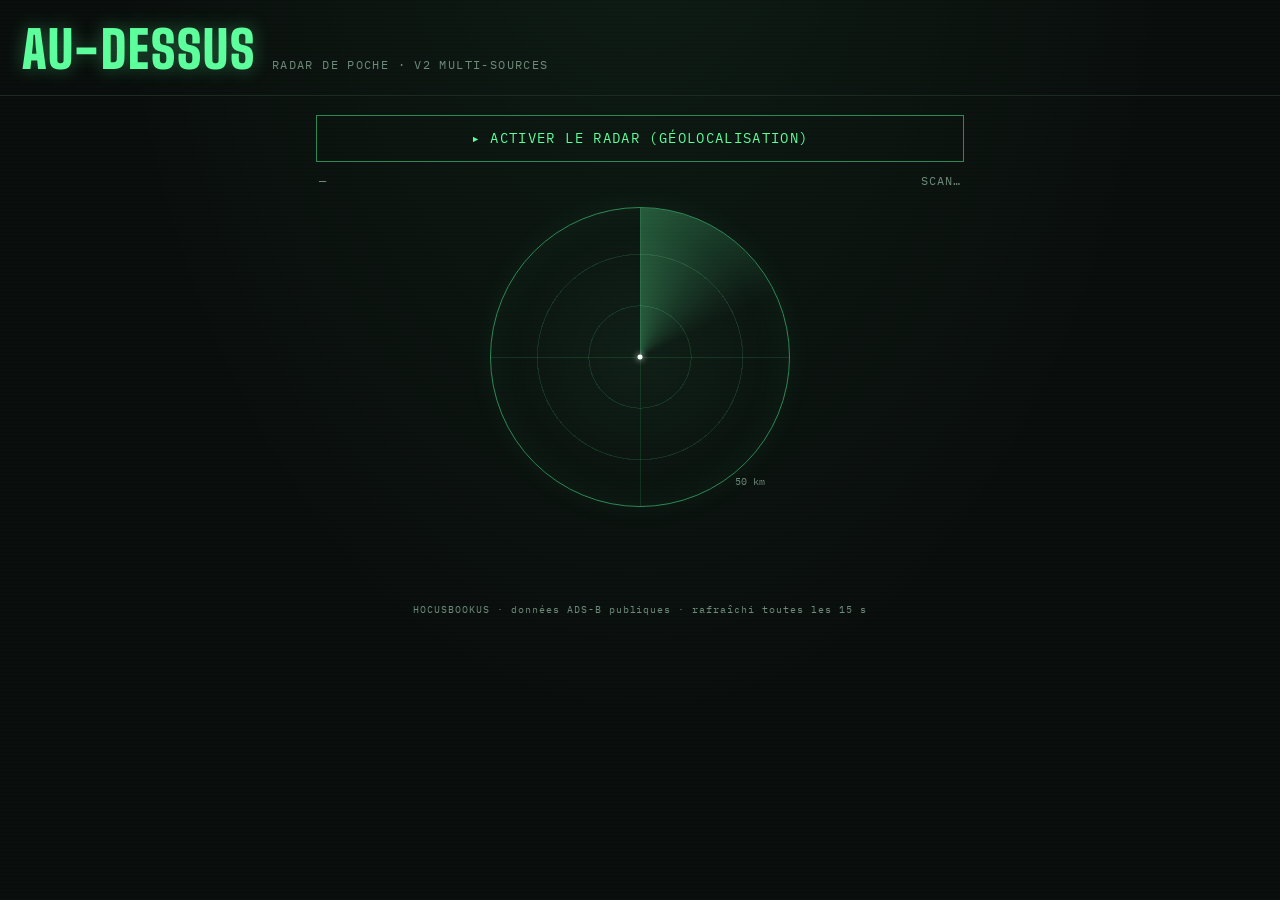
<file: au-dessus-v2.html>
<!DOCTYPE html>
<html lang="fr">
<head>
<meta charset="UTF-8">
<meta name="viewport" content="width=device-width, initial-scale=1.0">
<title>AU-DESSUS — qu'est-ce qui vole sur ta tête ?</title>
<link rel="preconnect" href="https://fonts.googleapis.com">
<link href="https://fonts.googleapis.com/css2?family=Big+Shoulders+Display:wght@500;700;900&family=IBM+Plex+Mono:wght@400;500;600&display=swap" rel="stylesheet">
<style>
:root{
  --bg:#0a0f0d;
  --panel:#101814;
  --line:#1c2a22;
  --phosphor:#5dff9c;
  --phosphor-dim:#2e8a55;
  --amber:#ffb84d;
  --text:#cfe8d8;
  --muted:#6e8a7a;
  --danger:#ff6a5e;
}
*{margin:0;padding:0;box-sizing:border-box}
body{
  background:var(--bg);
  color:var(--text);
  font-family:'IBM Plex Mono',monospace;
  min-height:100vh;
  background-image:
    radial-gradient(ellipse at 50% -20%, rgba(93,255,156,.06), transparent 60%),
    repeating-linear-gradient(0deg, transparent 0 3px, rgba(0,0,0,.18) 3px 4px);
}
header{
  border-bottom:1px solid var(--line);
  padding:1.2rem 1.4rem .9rem;
  display:flex;align-items:baseline;gap:1rem;flex-wrap:wrap;
}
h1{
  font-family:'Big Shoulders Display',sans-serif;
  font-weight:900;font-size:clamp(2rem,7vw,3.2rem);
  letter-spacing:.04em;color:var(--phosphor);
  text-shadow:0 0 18px rgba(93,255,156,.35);
}
header small{color:var(--muted);font-size:.72rem;letter-spacing:.12em;text-transform:uppercase}
main{max-width:680px;margin:0 auto;padding:1.2rem 1rem 3rem}
.status{
  font-size:.78rem;color:var(--muted);letter-spacing:.08em;
  padding:.6rem .2rem;display:flex;justify-content:space-between;gap:.6rem;flex-wrap:wrap;
}
.status .blink{animation:blink 1.2s steps(2) infinite}
@keyframes blink{50%{opacity:.25}}
@media (prefers-reduced-motion: reduce){.blink{animation:none}}

/* Radar */
.radar-wrap{display:flex;justify-content:center;padding:.6rem 0 1.2rem}
.radar{position:relative;width:min(78vw,300px);aspect-ratio:1;border-radius:50%;
  border:1px solid var(--phosphor-dim);
  background:
    radial-gradient(circle, rgba(93,255,156,.05) 0%, transparent 70%),
    repeating-radial-gradient(circle, transparent 0 24%, rgba(93,255,156,.12) 24% calc(24% + 1px));
  box-shadow:inset 0 0 40px rgba(93,255,156,.06), 0 0 30px rgba(93,255,156,.05);
}
.radar::before,.radar::after{content:"";position:absolute;background:rgba(93,255,156,.12)}
.radar::before{left:50%;top:0;width:1px;height:100%}
.radar::after{top:50%;left:0;height:1px;width:100%}
.sweep{position:absolute;inset:0;border-radius:50%;
  background:conic-gradient(from 0deg, rgba(93,255,156,.28), transparent 18%);
  animation:sweep 4s linear infinite;mix-blend-mode:screen}
@keyframes sweep{to{transform:rotate(360deg)}}
@media (prefers-reduced-motion: reduce){.sweep{animation:none;opacity:.25}}
.blip{position:absolute;width:9px;height:9px;border-radius:50%;
  background:var(--phosphor);box-shadow:0 0 8px var(--phosphor);
  transform:translate(-50%,-50%);transition:left 1s,top 1s}
.you{position:absolute;left:50%;top:50%;width:5px;height:5px;border-radius:50%;
  background:#fff;transform:translate(-50%,-50%);box-shadow:0 0 6px #fff}
.radar-range{position:absolute;bottom:6%;right:8%;font-size:.62rem;color:var(--muted)}

/* Hero — closest */
.hero{
  border:1px solid var(--line);background:var(--panel);
  padding:1.1rem 1.2rem;margin-bottom:1rem;position:relative;overflow:hidden;
}
.hero::before{content:"AU-DESSUS DE TA TÊTE";position:absolute;top:.5rem;right:.7rem;
  font-size:.58rem;letter-spacing:.2em;color:var(--phosphor-dim)}
.hero .callsign{font-family:'Big Shoulders Display',sans-serif;font-weight:700;
  font-size:clamp(1.8rem,8vw,2.6rem);color:var(--phosphor);letter-spacing:.05em}
.hero .type{color:var(--amber);font-size:.85rem;margin-top:.15rem}
.hero .grid{display:grid;grid-template-columns:repeat(auto-fit,minmax(110px,1fr));gap:.7rem;margin-top:.9rem}
.hero .grid div{border-left:2px solid var(--phosphor-dim);padding-left:.5rem}
.hero .grid b{display:block;font-size:1.05rem;font-weight:600;color:var(--text)}
.hero .grid span{font-size:.62rem;letter-spacing:.12em;text-transform:uppercase;color:var(--muted)}

/* List */
.ac{border:1px solid var(--line);border-left:3px solid var(--phosphor-dim);
  background:rgba(16,24,20,.7);padding:.7rem .9rem;margin-bottom:.5rem;
  display:flex;justify-content:space-between;align-items:center;gap:.8rem;flex-wrap:wrap}
.ac .id b{color:var(--phosphor);font-weight:600}
.ac .id small{display:block;color:var(--muted);font-size:.68rem}
.ac .nums{text-align:right;font-size:.74rem;color:var(--text);line-height:1.5}
.ac.iss-card{border-left-color:var(--amber)}
.ac.iss-card .id b{color:var(--amber)}

button{
  font-family:'IBM Plex Mono',monospace;font-size:.85rem;letter-spacing:.1em;
  background:transparent;color:var(--phosphor);border:1px solid var(--phosphor-dim);
  padding:.85rem 1.4rem;cursor:pointer;min-height:44px;width:100%;
  text-transform:uppercase;transition:background .2s;
}
button:hover,button:focus-visible{background:rgba(93,255,156,.1);outline:2px solid var(--phosphor);outline-offset:2px}
.error{color:var(--danger);font-size:.78rem;padding:.6rem 0;word-break:break-word}
.empty{color:var(--muted);font-size:.8rem;padding:1rem 0;text-align:center}
.src{color:var(--muted);font-size:.62rem;letter-spacing:.1em;text-align:right;padding:.2rem 0 .6rem}
footer{text-align:center;color:var(--muted);font-size:.62rem;padding:1rem;letter-spacing:.1em}
</style>
</head>
<body>
<header>
  <h1>AU-DESSUS</h1>
  <small>radar de poche · v2 multi-sources</small>
</header>
<main>
  <div id="start"><button id="go">▸ Activer le radar (géolocalisation)</button></div>
  <div class="status" id="status" hidden>
    <span id="pos">—</span><span class="blink" id="scan">SCAN…</span>
  </div>
  <div class="radar-wrap" id="radarwrap" hidden>
    <div class="radar" id="radar" role="img" aria-label="Radar des aéronefs proches">
      <div class="sweep"></div><div class="you"></div>
      <div class="radar-range">50 km</div>
    </div>
  </div>
  <div class="src" id="src"></div>
  <div id="hero"></div>
  <div id="list"></div>
  <div id="msg"></div>
</main>
<footer>HOCUSBOOKUS · données ADS-B publiques · rafraîchi toutes les 15 s</footer>
<script>
const RADIUS_NM = 27;          // ≈ 50 km
const RADAR_KM = 50;
let me = null, timer = null;

const $ = id => document.getElementById(id);

// Sources ADS-B, essayées dans l'ordre. Même format de réponse (champ "ac").
const SOURCES = [
  { name: 'adsb.lol',        url: (la,lo,r) => `https://api.adsb.lol/v2/point/${la}/${lo}/${r}` },
  { name: 'airplanes.live',  url: (la,lo,r) => `https://api.airplanes.live/v2/point/${la}/${lo}/${r}` },
  { name: 'adsb.fi',         url: (la,lo,r) => `https://opendata.adsb.fi/api/v2/lat/${la}/lon/${lo}/dist/${r}` },
];

function fetchTimeout(url, ms = 8000){
  const ctl = new AbortController();
  const t = setTimeout(() => ctl.abort(), ms);
  return fetch(url, { signal: ctl.signal }).finally(() => clearTimeout(t));
}

$('go').addEventListener('click', () => {
  if (!navigator.geolocation) return showMsg("Géolocalisation non disponible (HTTPS requis).");
  navigator.geolocation.getCurrentPosition(p => {
    me = { lat: p.coords.latitude, lon: p.coords.longitude };
    $('start').hidden = true; $('status').hidden = false; $('radarwrap').hidden = false;
    $('pos').textContent = `POS ${me.lat.toFixed(4)} / ${me.lon.toFixed(4)}`;
    tick(); timer = setInterval(tick, 15000);
  }, err => showMsg("Géoloc refusée ou indisponible : " + err.message), { enableHighAccuracy: true, timeout: 10000 });
});

function showMsg(t){ $('msg').innerHTML = `<p class="error">${t}</p>`; }

function haversine(a, b){
  const R = 6371, d = Math.PI/180;
  const dLat = (b.lat-a.lat)*d, dLon = (b.lon-a.lon)*d;
  const h = Math.sin(dLat/2)**2 + Math.cos(a.lat*d)*Math.cos(b.lat*d)*Math.sin(dLon/2)**2;
  return 2*R*Math.asin(Math.sqrt(h));
}
function bearing(a, b){
  const d = Math.PI/180;
  const y = Math.sin((b.lon-a.lon)*d)*Math.cos(b.lat*d);
  const x = Math.cos(a.lat*d)*Math.sin(b.lat*d)-Math.sin(a.lat*d)*Math.cos(b.lat*d)*Math.cos((b.lon-a.lon)*d);
  return (Math.atan2(y,x)*180/Math.PI+360)%360;
}
const cardinal = b => ["N","NE","E","SE","S","SO","O","NO"][Math.round(b/45)%8];
const ftToM = ft => typeof ft === 'number' ? Math.round(ft*0.3048) : null;

async function getAircraft(){
  const errors = [];
  for (const s of SOURCES){
    try{
      const r = await fetchTimeout(s.url(me.lat, me.lon, RADIUS_NM));
      if (!r.ok) { errors.push(`${s.name}: HTTP ${r.status}`); continue; }
      const j = await r.json();
      const raw = j.ac || j.aircraft || [];
      $('src').textContent = `source : ${s.name}`;
      return { list: raw, errors };
    }catch(e){
      errors.push(`${s.name}: ${e.name === 'AbortError' ? 'timeout' : e.message}`);
    }
  }
  return { list: null, errors };
}

async function tick(){
  $('scan').textContent = "SCAN…";
  const { list: raw, errors } = await getAircraft();

  if (raw === null){
    $('scan').textContent = "ERREUR";
    showMsg("Aucune source ADS-B joignable :<br>" + errors.join('<br>'));
    return;
  }

  const aircraft = raw
    .filter(a => a.lat && a.lon)
    .map(a => ({
      callsign: (a.flight||'').trim() || a.r || (a.hex||'').toUpperCase() || '???',
      type: a.t || a.desc || 'type inconnu',
      reg: a.r || '',
      alt: a.alt_baro === 'ground' ? 0 : ftToM(a.alt_baro),
      gs: a.gs ? Math.round(a.gs*1.852) : null,
      dist: haversine(me, a),
      brg: bearing(me, a),
    }))
    .sort((x,y) => x.dist - y.dist);

  // ISS (non bloquant)
  let iss = null;
  try{
    const v = await fetchTimeout('https://api.wheretheiss.at/v1/satellites/25544', 5000).then(r=>r.json());
    if (v.latitude){
      const d = haversine(me, {lat:v.latitude, lon:v.longitude});
      if (d < 1200) iss = { dist:d, brg:bearing(me,{lat:v.latitude,lon:v.longitude}), alt:Math.round(v.altitude), vel:Math.round(v.velocity) };
    }
  }catch(e){ /* ISS optionnelle */ }

  render(aircraft, iss);
  $('scan').textContent = `${aircraft.length} CONTACT${aircraft.length>1?'S':''}` + (iss ? ' + ISS' : '');
  if (errors.length) $('msg').innerHTML = `<p class="error" style="color:var(--muted)">sources HS : ${errors.join(' · ')}</p>`;
  else $('msg').innerHTML = '';
}

function render(list, iss){
  const radar = $('radar');
  radar.querySelectorAll('.blip').forEach(b=>b.remove());
  list.filter(a=>a.dist<=RADAR_KM).forEach(a=>{
    const r = (a.dist/RADAR_KM)*48, th = (a.brg-90)*Math.PI/180;
    const blip = document.createElement('div');
    blip.className='blip';
    blip.style.left = (50 + r*Math.cos(th)) + '%';
    blip.style.top  = (50 + r*Math.sin(th)) + '%';
    blip.title = a.callsign;
    radar.appendChild(blip);
  });

  const h = $('hero');
  if (list.length){
    const a = list[0];
    h.innerHTML = `<div class="hero">
      <div class="callsign">${a.callsign}</div>
      <div class="type">${a.type}${a.reg && a.reg!==a.callsign ? ' · '+a.reg : ''}</div>
      <div class="grid">
        <div><b>${a.dist.toFixed(1)} km</b><span>distance · ${cardinal(a.brg)}</span></div>
        <div><b>${a.alt===0?'au sol':(a.alt!=null?a.alt.toLocaleString('fr-FR')+' m':'—')}</b><span>altitude</span></div>
        <div><b>${a.gs!=null?a.gs+' km/h':'—'}</b><span>vitesse sol</span></div>
      </div></div>`;
  } else {
    h.innerHTML = `<p class="empty">Ciel vide dans un rayon de 50 km. Même les buses font la sieste.</p>`;
  }

  let html = '';
  if (iss){
    html += `<div class="ac iss-card"><div class="id"><b>🛰 ISS — STATION SPATIALE</b>
      <small>l'astronef demandé, en orbite</small></div>
      <div class="nums">${Math.round(iss.dist)} km au ${cardinal(iss.brg)} · alt ${iss.alt} km · ${iss.vel.toLocaleString('fr-FR')} km/h</div></div>`;
  }
  list.slice(1,9).forEach(a=>{
    html += `<div class="ac"><div class="id"><b>${a.callsign}</b><small>${a.type}</small></div>
      <div class="nums">${a.dist.toFixed(1)} km ${cardinal(a.brg)} · ${a.alt===0?'sol':(a.alt!=null?a.alt.toLocaleString('fr-FR')+' m':'— m')} · ${a.gs!=null?a.gs+' km/h':'—'}</div></div>`;
  });
  $('list').innerHTML = html;
}
</script>
</body>
</html>
</file>
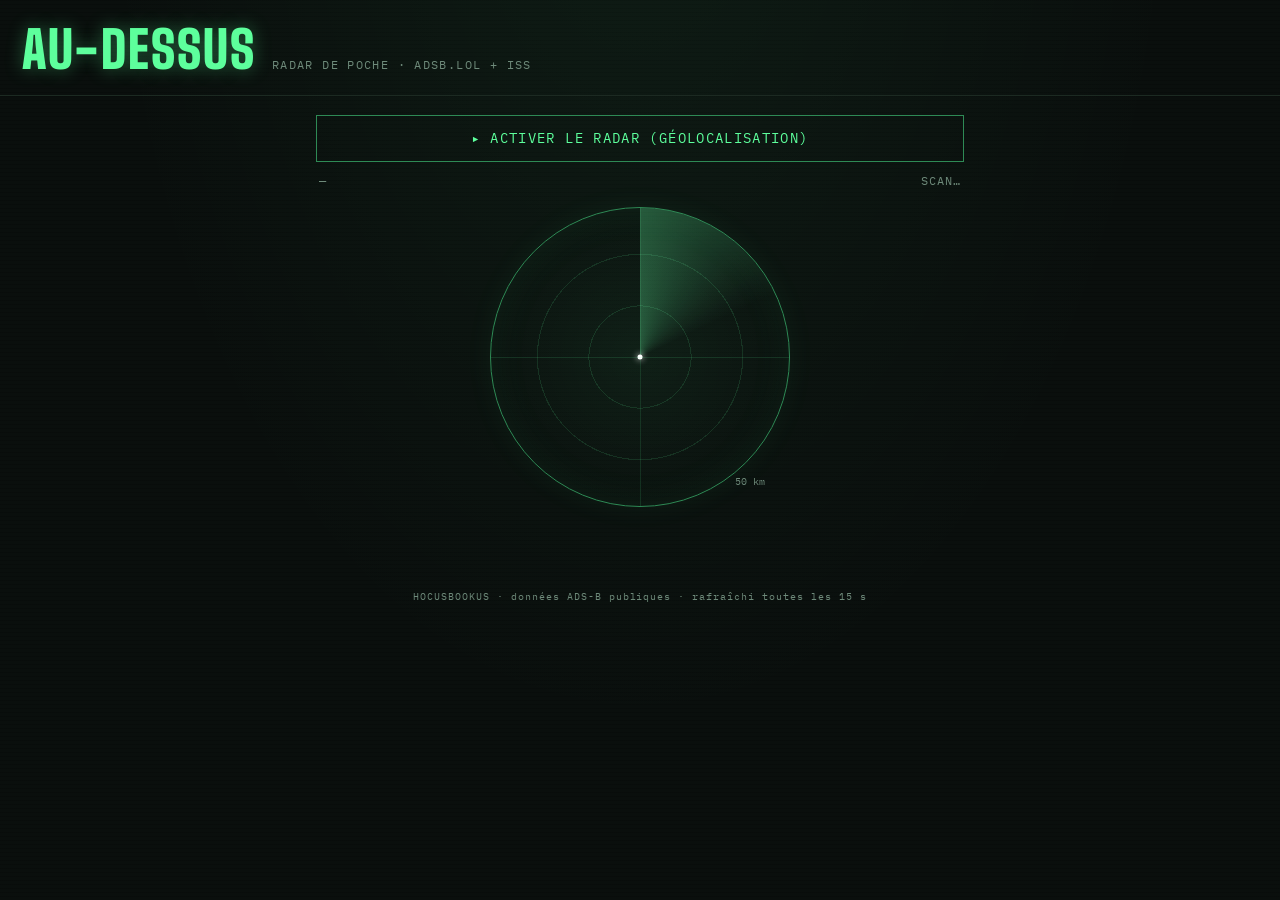
<file: au-dessus.html>
<!DOCTYPE html>
<html lang="fr">
<head>
<meta charset="UTF-8">
<meta name="viewport" content="width=device-width, initial-scale=1.0">
<title>AU-DESSUS — qu'est-ce qui vole sur ta tête ?</title>
<link rel="preconnect" href="https://fonts.googleapis.com">
<link href="https://fonts.googleapis.com/css2?family=Big+Shoulders+Display:wght@500;700;900&family=IBM+Plex+Mono:wght@400;500;600&display=swap" rel="stylesheet">
<style>
:root{
  --bg:#0a0f0d;
  --panel:#101814;
  --line:#1c2a22;
  --phosphor:#5dff9c;
  --phosphor-dim:#2e8a55;
  --amber:#ffb84d;
  --text:#cfe8d8;
  --muted:#6e8a7a;
  --danger:#ff6a5e;
}
*{margin:0;padding:0;box-sizing:border-box}
body{
  background:var(--bg);
  color:var(--text);
  font-family:'IBM Plex Mono',monospace;
  min-height:100vh;
  background-image:
    radial-gradient(ellipse at 50% -20%, rgba(93,255,156,.06), transparent 60%),
    repeating-linear-gradient(0deg, transparent 0 3px, rgba(0,0,0,.18) 3px 4px);
}
header{
  border-bottom:1px solid var(--line);
  padding:1.2rem 1.4rem .9rem;
  display:flex;align-items:baseline;gap:1rem;flex-wrap:wrap;
}
h1{
  font-family:'Big Shoulders Display',sans-serif;
  font-weight:900;font-size:clamp(2rem,7vw,3.2rem);
  letter-spacing:.04em;color:var(--phosphor);
  text-shadow:0 0 18px rgba(93,255,156,.35);
}
header small{color:var(--muted);font-size:.72rem;letter-spacing:.12em;text-transform:uppercase}
main{max-width:680px;margin:0 auto;padding:1.2rem 1rem 3rem}
.status{
  font-size:.78rem;color:var(--muted);letter-spacing:.08em;
  padding:.6rem .2rem;display:flex;justify-content:space-between;gap:.6rem;flex-wrap:wrap;
}
.status .blink{animation:blink 1.2s steps(2) infinite}
@keyframes blink{50%{opacity:.25}}
@media (prefers-reduced-motion: reduce){.blink{animation:none}}

/* Radar */
.radar-wrap{display:flex;justify-content:center;padding:.6rem 0 1.2rem}
.radar{position:relative;width:min(78vw,300px);aspect-ratio:1;border-radius:50%;
  border:1px solid var(--phosphor-dim);
  background:
    radial-gradient(circle, rgba(93,255,156,.05) 0%, transparent 70%),
    repeating-radial-gradient(circle, transparent 0 24%, rgba(93,255,156,.12) 24% calc(24% + 1px));
  box-shadow:inset 0 0 40px rgba(93,255,156,.06), 0 0 30px rgba(93,255,156,.05);
}
.radar::before,.radar::after{content:"";position:absolute;background:rgba(93,255,156,.12)}
.radar::before{left:50%;top:0;width:1px;height:100%}
.radar::after{top:50%;left:0;height:1px;width:100%}
.sweep{position:absolute;inset:0;border-radius:50%;
  background:conic-gradient(from 0deg, rgba(93,255,156,.28), transparent 18%);
  animation:sweep 4s linear infinite;mix-blend-mode:screen}
@keyframes sweep{to{transform:rotate(360deg)}}
@media (prefers-reduced-motion: reduce){.sweep{animation:none;opacity:.25}}
.blip{position:absolute;width:9px;height:9px;border-radius:50%;
  background:var(--phosphor);box-shadow:0 0 8px var(--phosphor);
  transform:translate(-50%,-50%);transition:left 1s,top 1s}
.blip.iss{background:var(--amber);box-shadow:0 0 10px var(--amber);border-radius:0;width:8px;height:8px;transform:translate(-50%,-50%) rotate(45deg)}
.you{position:absolute;left:50%;top:50%;width:5px;height:5px;border-radius:50%;
  background:#fff;transform:translate(-50%,-50%);box-shadow:0 0 6px #fff}
.radar-range{position:absolute;bottom:6%;right:8%;font-size:.62rem;color:var(--muted)}

/* Hero — closest */
.hero{
  border:1px solid var(--line);background:var(--panel);
  padding:1.1rem 1.2rem;margin-bottom:1rem;position:relative;overflow:hidden;
}
.hero::before{content:"AU-DESSUS DE TA TÊTE";position:absolute;top:.5rem;right:.7rem;
  font-size:.58rem;letter-spacing:.2em;color:var(--phosphor-dim)}
.hero .callsign{font-family:'Big Shoulders Display',sans-serif;font-weight:700;
  font-size:clamp(1.8rem,8vw,2.6rem);color:var(--phosphor);letter-spacing:.05em}
.hero .type{color:var(--amber);font-size:.85rem;margin-top:.15rem}
.hero .grid{display:grid;grid-template-columns:repeat(auto-fit,minmax(110px,1fr));gap:.7rem;margin-top:.9rem}
.hero .grid div{border-left:2px solid var(--phosphor-dim);padding-left:.5rem}
.hero .grid b{display:block;font-size:1.05rem;font-weight:600;color:var(--text)}
.hero .grid span{font-size:.62rem;letter-spacing:.12em;text-transform:uppercase;color:var(--muted)}

/* List */
.ac{border:1px solid var(--line);border-left:3px solid var(--phosphor-dim);
  background:rgba(16,24,20,.7);padding:.7rem .9rem;margin-bottom:.5rem;
  display:flex;justify-content:space-between;align-items:center;gap:.8rem;flex-wrap:wrap}
.ac .id b{color:var(--phosphor);font-weight:600}
.ac .id small{display:block;color:var(--muted);font-size:.68rem}
.ac .nums{text-align:right;font-size:.74rem;color:var(--text);line-height:1.5}
.ac.iss-card{border-left-color:var(--amber)}
.ac.iss-card .id b{color:var(--amber)}

button{
  font-family:'IBM Plex Mono',monospace;font-size:.85rem;letter-spacing:.1em;
  background:transparent;color:var(--phosphor);border:1px solid var(--phosphor-dim);
  padding:.85rem 1.4rem;cursor:pointer;min-height:44px;width:100%;
  text-transform:uppercase;transition:background .2s;
}
button:hover,button:focus-visible{background:rgba(93,255,156,.1);outline:2px solid var(--phosphor);outline-offset:2px}
.error{color:var(--danger);font-size:.8rem;padding:.8rem 0}
.empty{color:var(--muted);font-size:.8rem;padding:1rem 0;text-align:center}
footer{text-align:center;color:var(--muted);font-size:.62rem;padding:1rem;letter-spacing:.1em}
</style>
</head>
<body>
<header>
  <h1>AU-DESSUS</h1>
  <small>radar de poche · adsb.lol + iss</small>
</header>
<main>
  <div id="start"><button id="go">▸ Activer le radar (géolocalisation)</button></div>
  <div class="status" id="status" hidden>
    <span id="pos">—</span><span class="blink" id="scan">SCAN…</span>
  </div>
  <div class="radar-wrap" id="radarwrap" hidden>
    <div class="radar" id="radar" role="img" aria-label="Radar des aéronefs proches">
      <div class="sweep"></div><div class="you"></div>
      <div class="radar-range">50 km</div>
    </div>
  </div>
  <div id="hero"></div>
  <div id="list"></div>
  <div id="msg"></div>
</main>
<footer>HOCUSBOOKUS · données ADS-B publiques · rafraîchi toutes les 15 s</footer>
<script>
const RADIUS_NM = 27;          // ≈ 50 km
const RADAR_KM = 50;
let me = null, timer = null;

const $ = id => document.getElementById(id);

$('go').addEventListener('click', () => {
  if (!navigator.geolocation) return showMsg("Géolocalisation non disponible (contexte non sécurisé ? sers la page via localhost).");
  navigator.geolocation.getCurrentPosition(p => {
    me = { lat: p.coords.latitude, lon: p.coords.longitude };
    $('start').hidden = true; $('status').hidden = false; $('radarwrap').hidden = false;
    $('pos').textContent = `POS ${me.lat.toFixed(4)} / ${me.lon.toFixed(4)}`;
    tick(); timer = setInterval(tick, 15000);
  }, err => showMsg("Géoloc refusée ou indisponible : " + err.message), { enableHighAccuracy: true, timeout: 10000 });
});

function showMsg(t){ $('msg').innerHTML = `<p class="error">${t}</p>`; }

function haversine(a, b){
  const R = 6371, d = Math.PI/180;
  const dLat = (b.lat-a.lat)*d, dLon = (b.lon-a.lon)*d;
  const h = Math.sin(dLat/2)**2 + Math.cos(a.lat*d)*Math.cos(b.lat*d)*Math.sin(dLon/2)**2;
  return 2*R*Math.asin(Math.sqrt(h));
}
function bearing(a, b){
  const d = Math.PI/180;
  const y = Math.sin((b.lon-a.lon)*d)*Math.cos(b.lat*d);
  const x = Math.cos(a.lat*d)*Math.sin(b.lat*d)-Math.sin(a.lat*d)*Math.cos(b.lat*d)*Math.cos((b.lon-a.lon)*d);
  return (Math.atan2(y,x)*180/Math.PI+360)%360;
}
const cardinal = b => ["N","NE","E","SE","S","SO","O","NO"][Math.round(b/45)%8];
const ftToM = ft => typeof ft === 'number' ? Math.round(ft*0.3048) : null;

async function tick(){
  $('scan').textContent = "SCAN…";
  try{
    const [acRes, issRes] = await Promise.allSettled([
      fetch(`https://api.adsb.lol/v2/point/${me.lat}/${me.lon}/${RADIUS_NM}`).then(r=>r.json()),
      fetch(`https://api.wheretheiss.at/v1/satellites/25544`).then(r=>r.json())
    ]);

    let aircraft = [];
    if (acRes.status === 'fulfilled' && acRes.value.ac){
      aircraft = acRes.value.ac
        .filter(a => a.lat && a.lon)
        .map(a => ({
          callsign: (a.flight||'').trim() || a.r || a.hex.toUpperCase(),
          type: a.t || a.desc || 'type inconnu',
          reg: a.r || '',
          alt: a.alt_baro === 'ground' ? 0 : ftToM(a.alt_baro),
          gs: a.gs ? Math.round(a.gs*1.852) : null,
          dist: haversine(me, a),
          brg: bearing(me, a),
          lat: a.lat, lon: a.lon
        }))
        .sort((x,y) => x.dist - y.dist);
    }

    let iss = null;
    if (issRes.status === 'fulfilled' && issRes.value.latitude){
      const v = issRes.value;
      const d = haversine(me, {lat:v.latitude, lon:v.longitude});
      if (d < 1200) iss = { dist:d, brg:bearing(me,{lat:v.latitude,lon:v.longitude}), alt:Math.round(v.altitude), vel:Math.round(v.velocity) };
    }

    render(aircraft, iss);
    $('scan').textContent = `${aircraft.length} CONTACT${aircraft.length>1?'S':''}` + (iss ? ' + ISS' : '');
  }catch(e){
    $('scan').textContent = "ERREUR";
    showMsg("Échec de la requête (réseau ou CORS) : " + e.message);
  }
}

function render(list, iss){
  // Radar blips
  const radar = $('radar');
  radar.querySelectorAll('.blip').forEach(b=>b.remove());
  list.filter(a=>a.dist<=RADAR_KM).forEach(a=>{
    const r = (a.dist/RADAR_KM)*48, th = (a.brg-90)*Math.PI/180;
    const blip = document.createElement('div');
    blip.className='blip';
    blip.style.left = (50 + r*Math.cos(th)) + '%';
    blip.style.top  = (50 + r*Math.sin(th)) + '%';
    blip.title = a.callsign;
    radar.appendChild(blip);
  });

  // Hero = closest
  const h = $('hero');
  if (list.length){
    const a = list[0];
    h.innerHTML = `<div class="hero">
      <div class="callsign">${a.callsign}</div>
      <div class="type">${a.type}${a.reg && a.reg!==a.callsign ? ' · '+a.reg : ''}</div>
      <div class="grid">
        <div><b>${a.dist.toFixed(1)} km</b><span>distance · ${cardinal(a.brg)}</span></div>
        <div><b>${a.alt===0?'au sol':(a.alt!=null?a.alt.toLocaleString('fr-FR')+' m':'—')}</b><span>altitude</span></div>
        <div><b>${a.gs!=null?a.gs+' km/h':'—'}</b><span>vitesse sol</span></div>
      </div></div>`;
  } else {
    h.innerHTML = `<p class="empty">Ciel vide dans un rayon de 50 km. Même les buses font la sieste.</p>`;
  }

  // List (next 8) + ISS
  let html = '';
  if (iss){
    html += `<div class="ac iss-card"><div class="id"><b>🛰 ISS — STATION SPATIALE</b>
      <small>l'astronef demandé, en orbite</small></div>
      <div class="nums">${Math.round(iss.dist)} km au ${cardinal(iss.brg)} · alt ${iss.alt} km · ${iss.vel.toLocaleString('fr-FR')} km/h</div></div>`;
  }
  list.slice(1,9).forEach(a=>{
    html += `<div class="ac"><div class="id"><b>${a.callsign}</b><small>${a.type}</small></div>
      <div class="nums">${a.dist.toFixed(1)} km ${cardinal(a.brg)} · ${a.alt===0?'sol':(a.alt!=null?a.alt.toLocaleString('fr-FR')+' m':'— m')} · ${a.gs!=null?a.gs+' km/h':'—'}</div></div>`;
  });
  $('list').innerHTML = html;
  $('msg').innerHTML = '';
}
</script>
</body>
</html>
</file>
